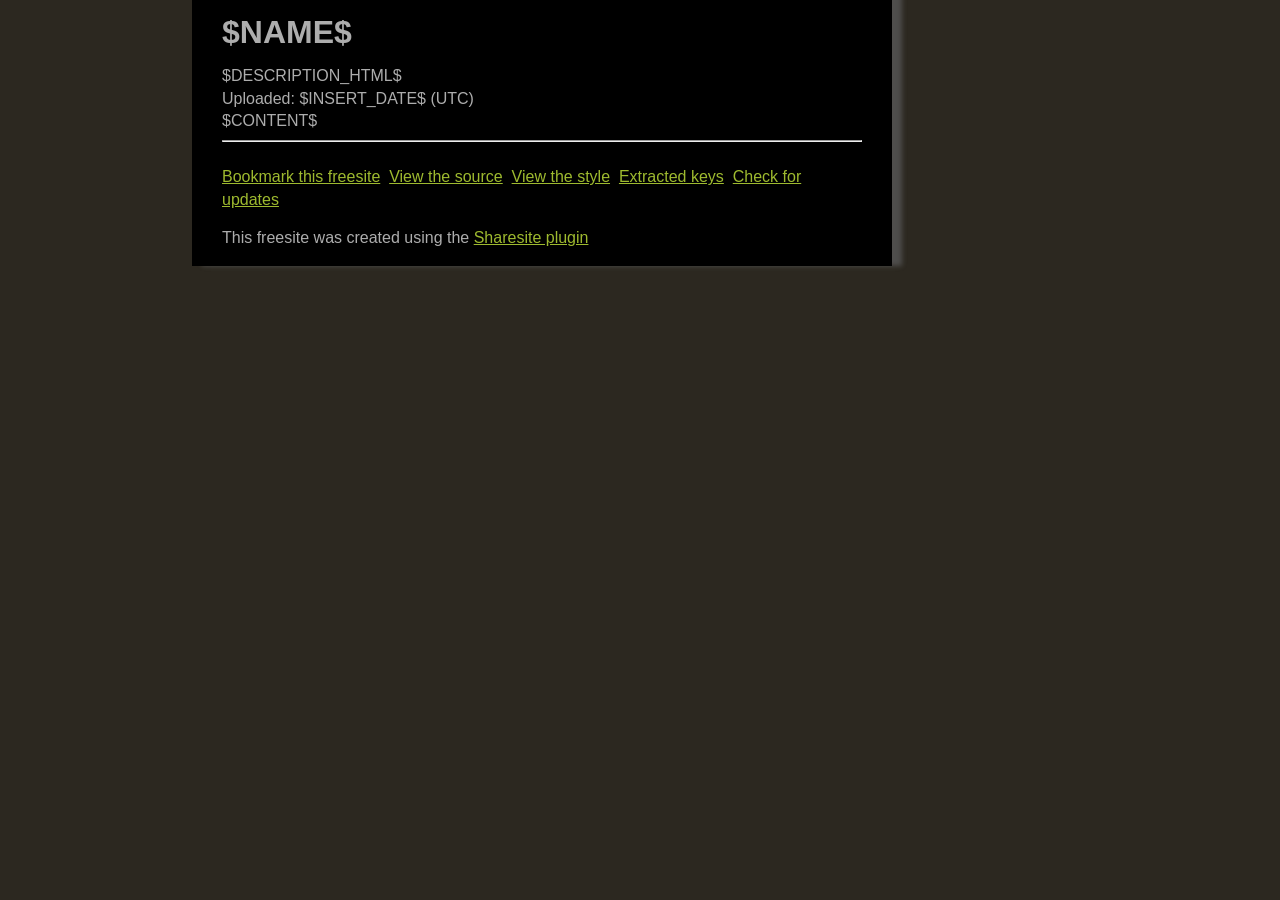
<file: rez/templates/index.html>
<!DOCTYPE html PUBLIC "-//W3C//DTD XHTML 1.1//EN" "http://www.w3.org/TR/xhtml11/DTD/xhtml11.dtd">
<html xmlns="http://www.w3.org/1999/xhtml" xml:lang="en">

<head>
   <meta http-equiv="content-type" content="text/html; charset=UTF-8" />
   <title>$NAME$</title>
   <meta name="description" content="$DESCRIPTION$" />
   <link rel="stylesheet" type="text/css" href="style.css" />
</head>

<body>
<div id="site-header">
   <h1>$NAME$</h1>
   <div id="site-description">$DESCRIPTION_HTML$</div>
   <div id="site-uploaded">Uploaded: $INSERT_DATE$ (UTC)</div>
</div>
<div id="site-header-sep"><hr/></div>
<div id="site-contents">
   $CONTENT$
</div>
<div id="site-footer-sep"><hr/></div>
<div id="site-footer">
   <p><a href="/?newbookmark=$INSERT_URI$&desc=$NAME$&hasAnActivelink=true">Bookmark this freesite</a>&nbsp;&nbsp;<a href="source.txt">View the source</a>&nbsp;&nbsp;<a href="style.css">View the style</a>&nbsp;&nbsp;<a href="keys.txt">Extracted keys</a>&nbsp;&nbsp;<a href="/$CHECK_UPDATES_URI$">Check for updates</a></p>
   <p>This freesite was created using the <a href="/USK@dCnkUL22fAmKbKg-Cftx9j2m4IwyWB0QbGoiq1RSLP8,4d1TDqwRr4tYlsubLrQK~c4h0~FtmE-OXCDmFiI8BB4,AQACAAE/Sharesite/36/">Sharesite plugin</a></p>
</div>
</body>

</html>
</file>
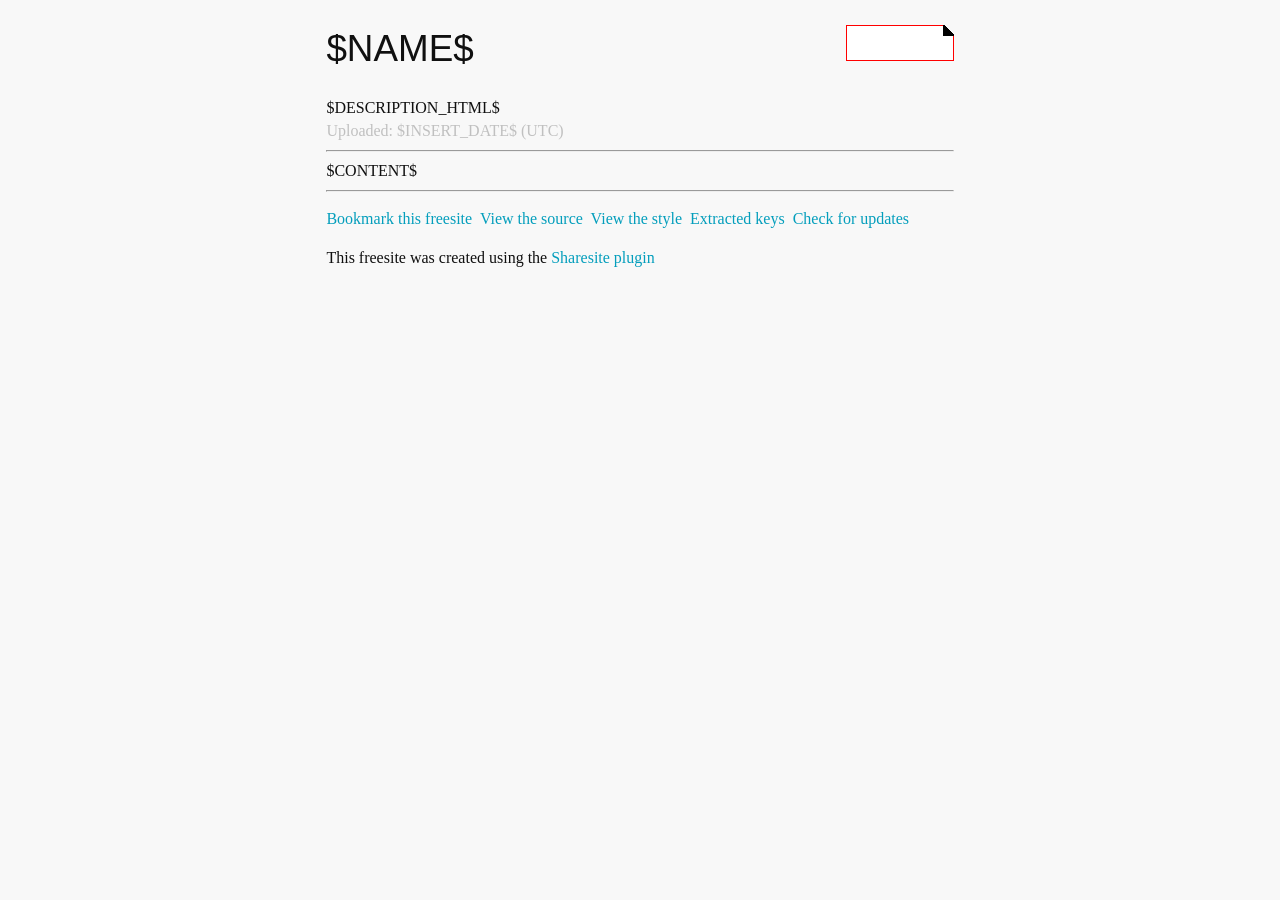
<file: src/main/java/resources/templates/index.html>
<!DOCTYPE html PUBLIC "-//W3C//DTD XHTML 1.1//EN" "http://www.w3.org/TR/xhtml11/DTD/xhtml11.dtd">
<html xmlns="http://www.w3.org/1999/xhtml" xml:lang="en">

<head>
   <meta http-equiv="content-type" content="text/html; charset=UTF-8" />
   <title>$NAME$</title>
   <meta name="description" content="$DESCRIPTION$" />
   <link rel="stylesheet" type="text/css" href="style.css" />
</head>

<body>
<div id="site-header">
   <h1>$NAME$</h1>
   <div id="site-description">$DESCRIPTION_HTML$</div>
   <div id="site-uploaded">Uploaded: $INSERT_DATE$ (UTC)</div>
</div>
<div id="site-header-sep"><hr/></div>
<div id="site-contents">
   $CONTENT$
</div>
<div id="site-footer-sep"><hr/></div>
<div id="site-footer">
   <p><a href="/?newbookmark=$INSERT_URI$&desc=$NAME$&hasAnActivelink=true">Bookmark this freesite</a>&nbsp;&nbsp;<a href="source.txt">View the source</a>&nbsp;&nbsp;<a href="style.css">View the style</a>&nbsp;&nbsp;<a href="keys.txt">Extracted keys</a>&nbsp;&nbsp;<a href="/$CHECK_UPDATES_URI$">Check for updates</a></p>
   <p>This freesite was created using the <a href="/USK@dCnkUL22fAmKbKg-Cftx9j2m4IwyWB0QbGoiq1RSLP8,4d1TDqwRr4tYlsubLrQK~c4h0~FtmE-OXCDmFiI8BB4,AQACAAE/Sharesite/-13/">Sharesite plugin</a></p>
</div>
</body>

</html>
</file>
<file: rez/templates/style.css>
body {
  min-width: 250px;
  width: 50%;
  max-width: 45em;
  text-align: left;
  line-height: 1.4em; 
  margin:-30px auto -30px 15%;
  background-color:#2c2820;
  color: #adadad;
  padding:30px 60px 0 0;
  font-family: sans-serif;
  box-shadow: 10px 0 5px 0 rgba(159,165,178,0.3);
  word-wrap: anywhere;
}
body>div{
  background-color:#000;
  display:table;
  width:100%;
  padding:0 30px 0 30px;
}
a{
  color:#9eba2f;
}
pre {
  max-width: 500px;
  overflow: scroll;
  border:1px solid #9eba2f;
  white-space: pre-wrap;
}
pre code{
  display:table;
  padding:15px;
  background-color:#000;
  color:#fff;
}
#site-header-sep{
  display:none;
}
#site-contents {
  position:relative;
}
#site-contents>ol.toc{
  top: 0;
  left: 100%;
  width:26%;
  position: absolute;
  background-color: #605a4d;
}
#site-contents>ol.toc {
  padding: 20px 30px 20px 0;
  display:table;
  margin: 0;
}
#site-contents>ol.toc > li {
  margin-bottom:15px;
}
#site-contents>ol.toc > li a{
  display:block;
  text-decoration:none;
}
#site-contents>ol.toc > li > a {
  background-color: #b2b2b2;
  color: #000;
  padding: 5px 15px;
  text-transform: uppercase;
}
#site-contents>ol.toc > li > ol {
  margin: 10px 0 10px 15px;
  padding: 0;
}
#site-contents>ol.toc > li > ol a{
  color: #b2b2b2;
  font-width: bold;
  padding: 8px 0 3px;
  border-bottom:1px solid #000;
}
</file>
<file: src/main/java/resources/templates/style.css>
body {
	min-width: 450px;
	width: 49%;
	max-width: 60em;
	text-align: left;
	line-height: 1.4em;
	margin: auto;
	background: #f8f8f8;
   	color: #101010;
	font-family: serif;
}

#site-header {
	background-image: url("activelink.png");
	background-position: right top;
	background-repeat: no-repeat;
}

h1, h2, h3, h4, h5, h6 {
	text-align: left;
	font-family: sans-serif;
	font-weight: normal;
	line-height: 1.3em;
}

#site-contents h1, h2, h3, h4, h5, h6 {
	margin-top: 2.3em;
	margin-bottom: 1.5em;
}

h1 {
	font-size: 2.3em;
}

h2 {
	font-size: 1.7em;
}

h3 {
	font-size: 1.4em;
}

h4 {
	font-size: 1.12em;
}

h5 {
	font-size: 0.91em;
}

h6 {
	font-size: 0.79em;
}

a:link {
	text-decoration: none;
	color: #049ebc;
}

a:hover {
	text-decoration: underline;
	color: #049ebc;
}

a:active {
	text-decoration: none;
	color: #049ebc;
}

.normalline {
}

.textlinkbox {
}

.textlink {
}

.preview {
	max-width:400px;
}

.from {
	background: #e0e0e0;
	font-weight:bold;
}

.imglinkbox {
	background: #ddd;
}

.imglink {
	display: inline-block;
	width: 170px;
	text-align: center;
	vertical-align: top;
}

.imglink img {
	max-width: 150px;
	max-height: 150px;
	border: 1px solid #444444;
	margin: 7px;
}

img {
	max-width: 100%;
}

table {
	border-collapse: collapse;
}

td, th {
	border: 1px solid #101010;
	padding: 3px;
}

#site-header #site-uploaded {
	color: silver;
}

pre, code {
	border: 1px solid #dedede;
	border-radius: .33em;
	background-color: #efefef;
	color: #101010;
	font-family: monospace;
	white-space: pre;
}

code {
	padding: 2px;
	font-size: 1.2em;
}

pre {
	padding: 0.6em;
	overflow: auto;
	text-align: left;
	max-width: 100%;
}

pre code {
	padding: 0;
	border: 0;
	background-color: transparent;
}
</file>
